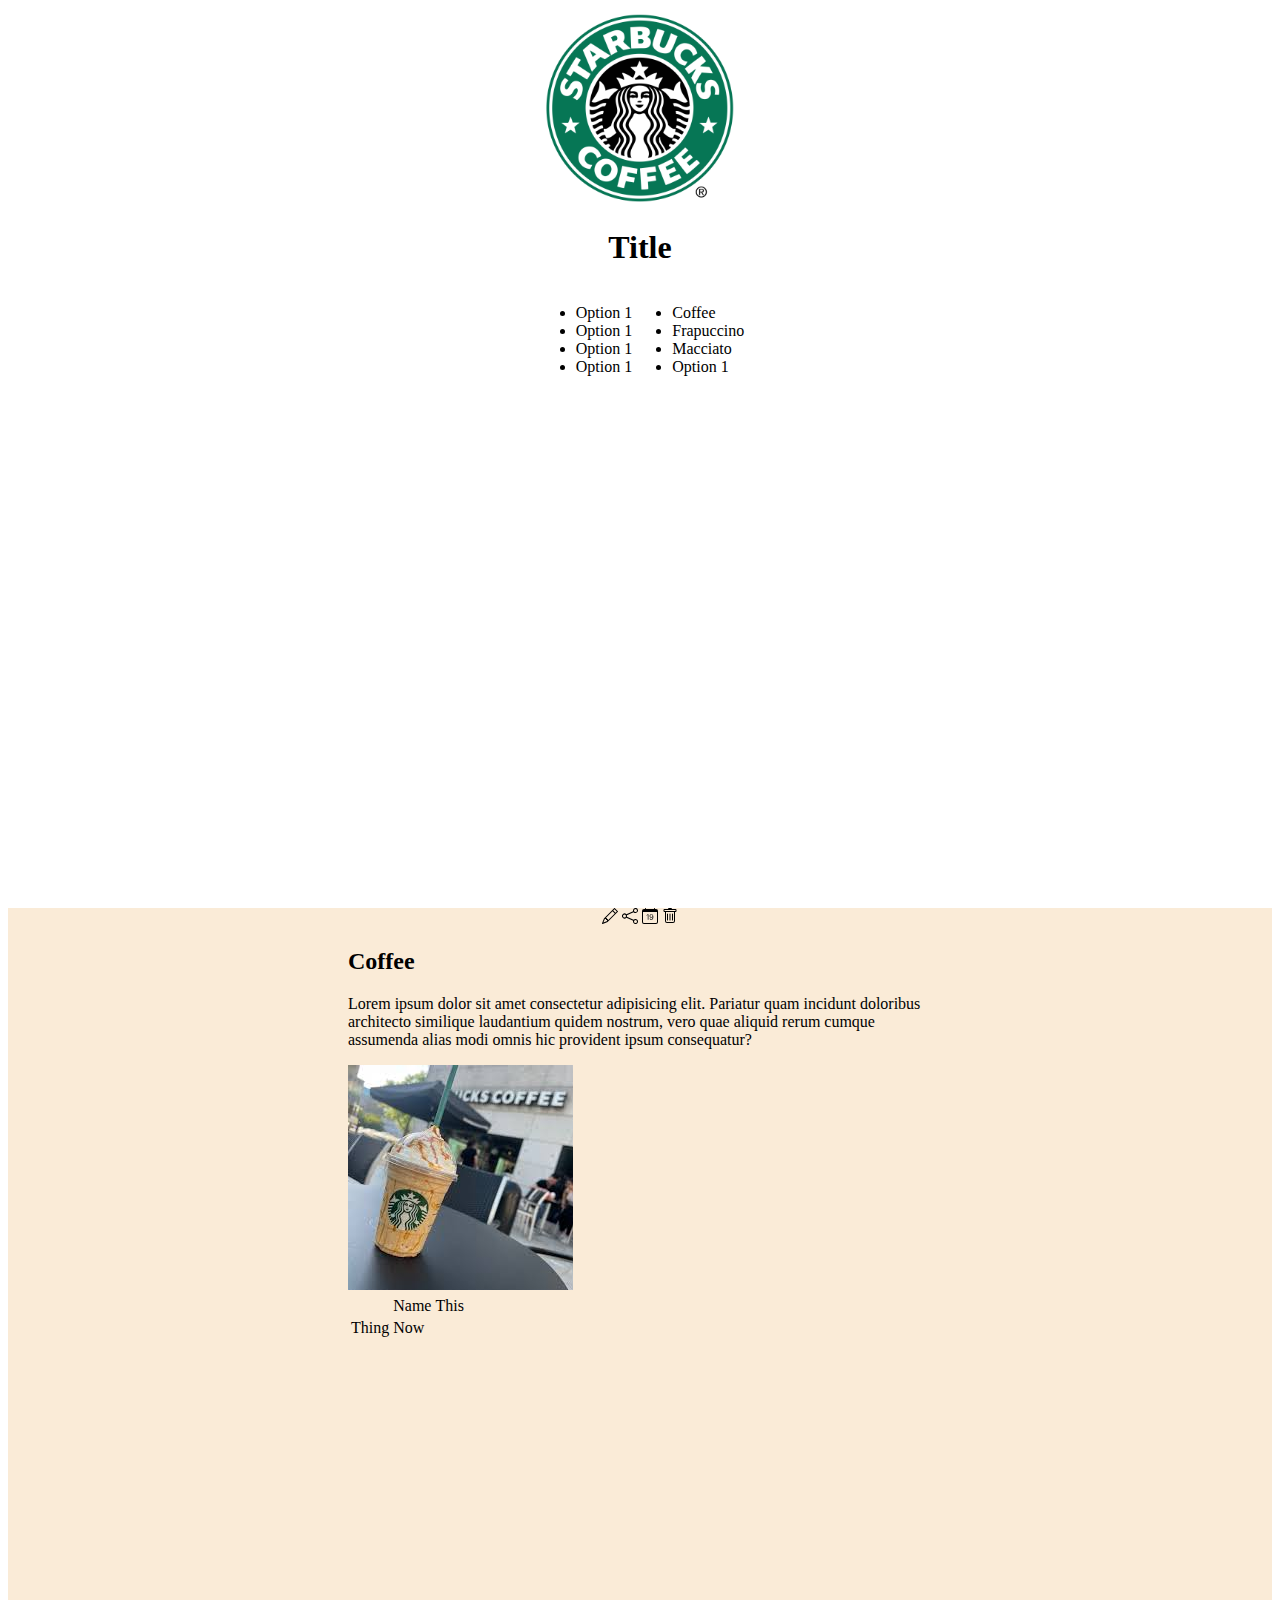
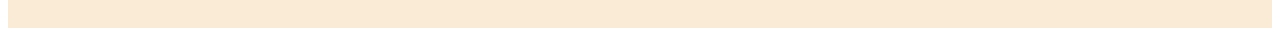
<file: index.html>
<!DOCTYPE html>
<html lang="en">
<head>
    <meta charset="UTF-8">
    <meta http-equiv="X-UA-Compatible" content="IE=edge">
    <meta name="viewport" content="width=device-width, initial-scale=1.0">
    <title>Cookbook</title>
    <link href="https://cdn.jsdelivr.net/npm/bootstrap@5.2.2/dist/css/bootstrap.min.css" rel="stylesheet" integrity="sha384-Zenh87qX5JnK2Jl0vWa8Ck2rdkQ2Bzep5IDxbcnCeuOxjzrPF/et3URy9Bv1WTRi" crossorigin="anonymous">
    <link rel="stylesheet" href="./style/style.css">
</head>
<body>
<!-- NAVEGATION -->
<div class="container text-center d-flex flex-row">

    <div class="nav col-4">
        <!-- LOGO -->
        <img class="starbucks-logo" src="./img/starbucks-logo-png-1666.png" alt="safron logo">
        <h1>Title</h1>
        <!-- MAIN NAVEGATION  -->
        <div class="sub-navegation-division">
            <ul>
                <li>Option 1</li>
                <li>Option 1</li>
                <li>Option 1</li>
                <li>Option 1</li>
            </ul>
            <ul>
                <li id="coffe-button">Coffee</li>
                <li id="frapu-button">Frapuccino</li>
                <li id="mac-button">Macciato</li>
                <li>Option 1</li>
            </ul>
        </div>
            
        <!-- SUB NEVEGATION -->
        
    </div>
    
    
    <!-- MAIN SECTION  -->
    <div class="main-section">
        <!-- LOGOS  nav share etc-->
        <div class="bootstrap-icons">
            <svg xmlns="http://www.w3.org/2000/svg" width="16" height="16" fill="currentColor" class="bi bi-pencil" viewBox="0 0 16 16">
                <path d="M12.146.146a.5.5 0 0 1 .708 0l3 3a.5.5 0 0 1 0 .708l-10 10a.5.5 0 0 1-.168.11l-5 2a.5.5 0 0 1-.65-.65l2-5a.5.5 0 0 1 .11-.168l10-10zM11.207 2.5 13.5 4.793 14.793 3.5 12.5 1.207 11.207 2.5zm1.586 3L10.5 3.207 4 9.707V10h.5a.5.5 0 0 1 .5.5v.5h.5a.5.5 0 0 1 .5.5v.5h.293l6.5-6.5zm-9.761 5.175-.106.106-1.528 3.821 3.821-1.528.106-.106A.5.5 0 0 1 5 12.5V12h-.5a.5.5 0 0 1-.5-.5V11h-.5a.5.5 0 0 1-.468-.325z"/>
            </svg>
            <svg xmlns="http://www.w3.org/2000/svg" width="16" height="16" fill="currentColor" class="bi bi-share" viewBox="0 0 16 16">
                <path d="M13.5 1a1.5 1.5 0 1 0 0 3 1.5 1.5 0 0 0 0-3zM11 2.5a2.5 2.5 0 1 1 .603 1.628l-6.718 3.12a2.499 2.499 0 0 1 0 1.504l6.718 3.12a2.5 2.5 0 1 1-.488.876l-6.718-3.12a2.5 2.5 0 1 1 0-3.256l6.718-3.12A2.5 2.5 0 0 1 11 2.5zm-8.5 4a1.5 1.5 0 1 0 0 3 1.5 1.5 0 0 0 0-3zm11 5.5a1.5 1.5 0 1 0 0 3 1.5 1.5 0 0 0 0-3z"/>
            </svg>
            <svg xmlns="http://www.w3.org/2000/svg" width="16" height="16" fill="currentColor" class="bi bi-calendar-date" viewBox="0 0 16 16">
                <path d="M6.445 11.688V6.354h-.633A12.6 12.6 0 0 0 4.5 7.16v.695c.375-.257.969-.62 1.258-.777h.012v4.61h.675zm1.188-1.305c.047.64.594 1.406 1.703 1.406 1.258 0 2-1.066 2-2.871 0-1.934-.781-2.668-1.953-2.668-.926 0-1.797.672-1.797 1.809 0 1.16.824 1.77 1.676 1.77.746 0 1.23-.376 1.383-.79h.027c-.004 1.316-.461 2.164-1.305 2.164-.664 0-1.008-.45-1.05-.82h-.684zm2.953-2.317c0 .696-.559 1.18-1.184 1.18-.601 0-1.144-.383-1.144-1.2 0-.823.582-1.21 1.168-1.21.633 0 1.16.398 1.16 1.23z"/>
                <path d="M3.5 0a.5.5 0 0 1 .5.5V1h8V.5a.5.5 0 0 1 1 0V1h1a2 2 0 0 1 2 2v11a2 2 0 0 1-2 2H2a2 2 0 0 1-2-2V3a2 2 0 0 1 2-2h1V.5a.5.5 0 0 1 .5-.5zM1 4v10a1 1 0 0 0 1 1h12a1 1 0 0 0 1-1V4H1z"/>
            </svg>
            <svg onclick="alerter()" xmlns="http://www.w3.org/2000/svg" width="16" height="16" fill="currentColor" class="bi bi-trash" viewBox="0 0 16 16">
                <path d="M5.5 5.5A.5.5 0 0 1 6 6v6a.5.5 0 0 1-1 0V6a.5.5 0 0 1 .5-.5zm2.5 0a.5.5 0 0 1 .5.5v6a.5.5 0 0 1-1 0V6a.5.5 0 0 1 .5-.5zm3 .5a.5.5 0 0 0-1 0v6a.5.5 0 0 0 1 0V6z"/>
                <path fill-rule="evenodd" d="M14.5 3a1 1 0 0 1-1 1H13v9a2 2 0 0 1-2 2H5a2 2 0 0 1-2-2V4h-.5a1 1 0 0 1-1-1V2a1 1 0 0 1 1-1H6a1 1 0 0 1 1-1h2a1 1 0 0 1 1 1h3.5a1 1 0 0 1 1 1v1zM4.118 4 4 4.059V13a1 1 0 0 0 1 1h6a1 1 0 0 0 1-1V4.059L11.882 4H4.118zM2.5 3V2h11v1h-11z"/>
              </svg>
        </div>
            
        <!-- IFRAME  -->
        <iframe id="rec-show" src="./recepies/coffee.html" frameborder="0" height="700px" width="600px"></iframe>
    </div>
    
</div>
    <script src="index.js"></script>
    <script src="https://cdn.jsdelivr.net/npm/bootstrap@5.2.2/dist/js/bootstrap.bundle.min.js" integrity="sha384-OERcA2EqjJCMA+/3y+gxIOqMEjwtxJY7qPCqsdltbNJuaOe923+mo//f6V8Qbsw3" crossorigin="anonymous"></script>
</body>
</html>
</file>
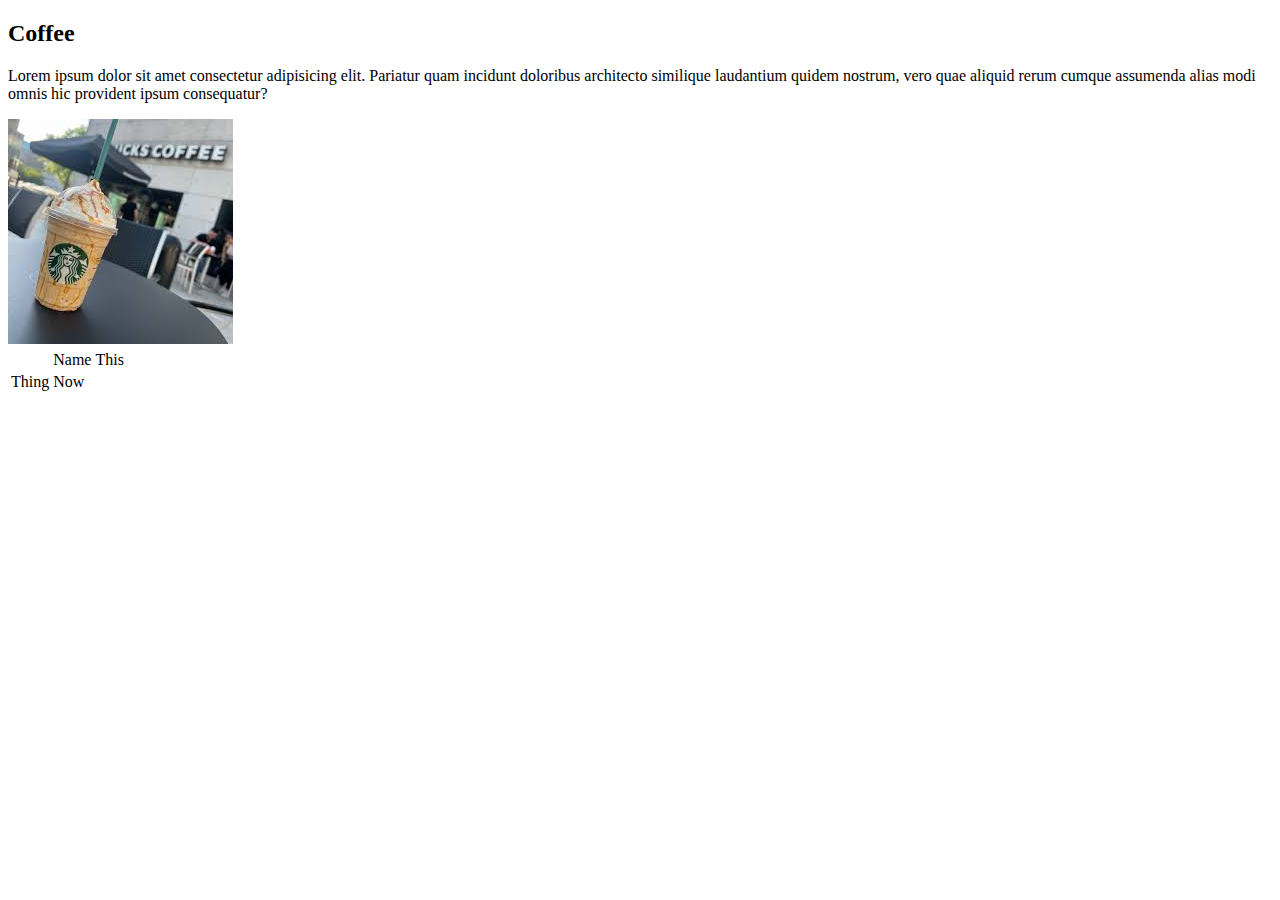
<file: recepies/coffee.html>
<!DOCTYPE html>
<html lang="en">
<head>
    <meta charset="UTF-8">
    <meta http-equiv="X-UA-Compatible" content="IE=edge">
    <meta name="viewport" content="width=device-width, initial-scale=1.0">
    <title>Coffee</title>
</head>
<body>
    <!-- TITLE  -->
<h2>Coffee</h2>
<!-- DESCRIPTION  -->
<p>Lorem ipsum dolor sit amet consectetur adipisicing elit. Pariatur quam incidunt doloribus architecto similique laudantium quidem nostrum, vero quae aliquid rerum cumque assumenda alias modi omnis hic provident ipsum consequatur?</p>
<!-- IMAGE  -->
<img src="../img/coffee.jpeg" alt="">
<!-- TABLE  -->
<table>
    <th>
        <td>Name</td>
        <td>This</td>
    </th>
    <tr>
        <td>Thing</td>
        <td>Now</td>
    </tr>
</table>
</body>
</html>
</file>
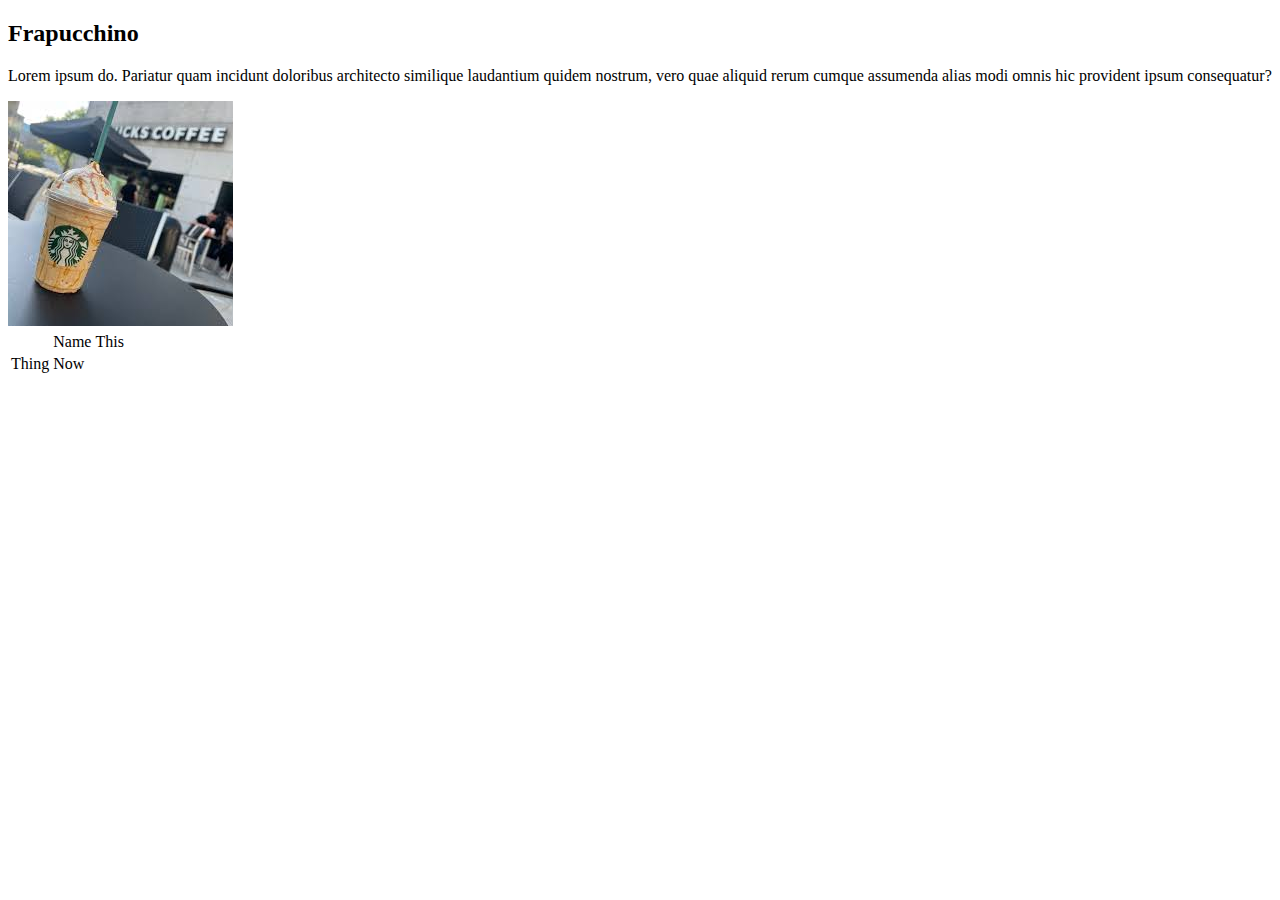
<file: recepies/frap.html>
<!DOCTYPE html>
<html lang="en">
<head>
    <meta charset="UTF-8">
    <meta http-equiv="X-UA-Compatible" content="IE=edge">
    <meta name="viewport" content="width=device-width, initial-scale=1.0">
    <title>Coffee</title>
</head>
<body>
    <!-- TITLE  -->
<h2>Frapucchino</h2>
<!-- DESCRIPTION  -->
<p>Lorem ipsum do. Pariatur quam incidunt doloribus architecto similique laudantium quidem nostrum, vero quae aliquid rerum cumque assumenda alias modi omnis hic provident ipsum consequatur?</p>
<!-- IMAGE  -->
<img src="../img/coffee.jpeg" alt="">
<!-- TABLE  -->
<table>
    <th>
        <td>Name</td>
        <td>This</td>
    </th>
    <tr>
        <td>Thing</td>
        <td>Now</td>
    </tr>
</table>
</body>
</html>
</file>
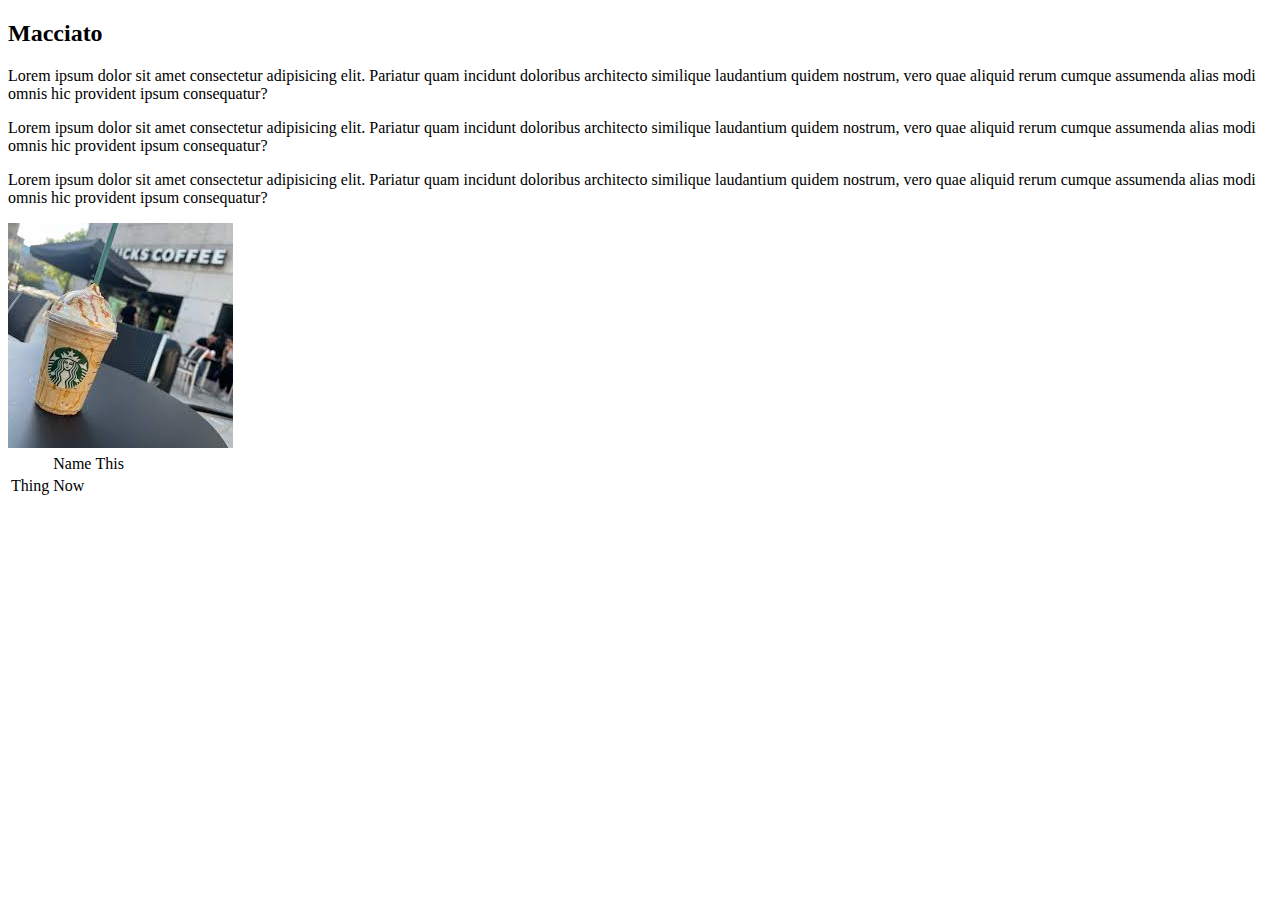
<file: recepies/macciato.html>
<!DOCTYPE html>
<html lang="en">
<head>
    <meta charset="UTF-8">
    <meta http-equiv="X-UA-Compatible" content="IE=edge">
    <meta name="viewport" content="width=device-width, initial-scale=1.0">
    <title>Coffee</title>
</head>
<body>
    <!-- TITLE  -->
<h2>Macciato</h2>
<!-- DESCRIPTION  -->
<p>Lorem ipsum dolor sit amet consectetur adipisicing elit. Pariatur quam incidunt doloribus architecto similique laudantium quidem nostrum, vero quae aliquid rerum cumque assumenda alias modi omnis hic provident ipsum consequatur?</p>
<p>Lorem ipsum dolor sit amet consectetur adipisicing elit. Pariatur quam incidunt doloribus architecto similique laudantium quidem nostrum, vero quae aliquid rerum cumque assumenda alias modi omnis hic provident ipsum consequatur?</p>
<p>Lorem ipsum dolor sit amet consectetur adipisicing elit. Pariatur quam incidunt doloribus architecto similique laudantium quidem nostrum, vero quae aliquid rerum cumque assumenda alias modi omnis hic provident ipsum consequatur?</p>
<!-- IMAGE  -->
<img src="../img/coffee.jpeg" alt="">
<!-- TABLE  -->
<table>
    <th>
        <td>Name</td>
        <td>This</td>
    </th>
    <tr>
        <td>Thing</td>
        <td>Now</td>
    </tr>
</table>
</body>
</html>
</file>
<file: style/style.css>
.the-page {
    display: flex;
    flex-direction: row;
    align-items: center;
    justify-content: center;
}

.nav{
    height: 100vh;
    display: flex;
    flex-direction: column;
    align-items: center;
    /* justify-content: center; */
}

.main-section {
    background-color: antiquewhite;
    /* height: 100vh; */
    display: flex;
    flex-direction: column;
    align-items: center;
    justify-content: center;
}
.starbucks-logo{
    width: 200px;
}

.sub-navegation-division{
    display: flex;
    flex-direction: row;
    align-items: center;
    justify-content: center;
}
</file>
